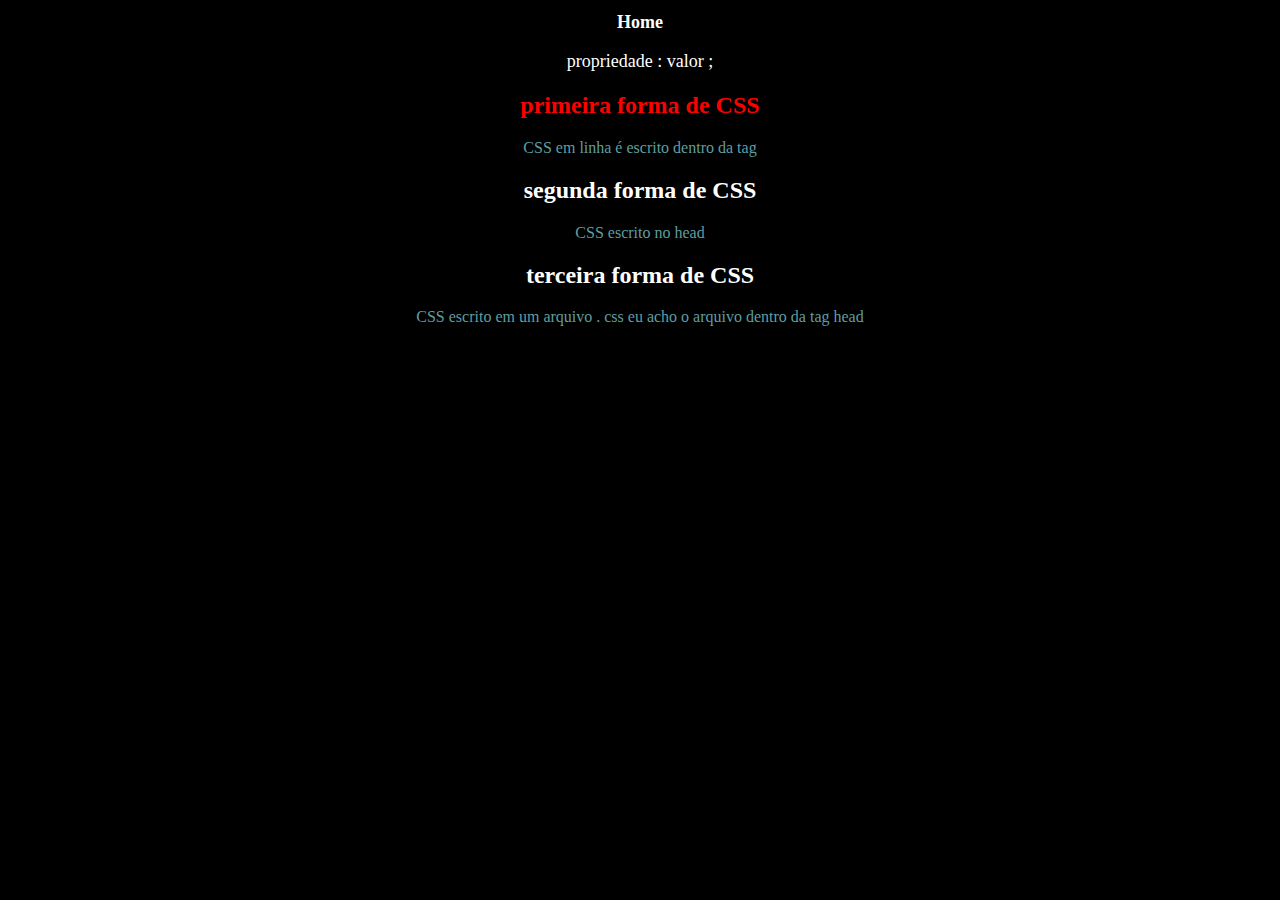
<file: index.html>
<!DOCTYPE html>
<html lang="en">
<head>
    <meta charset="UTF-8">
    <meta name="viewport" content="width=device-width, initial-scale=1.0">
    <title>Home</title>
    <style>
        /*comentario*/
      
    </style>
    <link rel="stylesheet" href="css/style.css
    
    
    ">
</head>
<body style="background-color: black;">
    <h1 class="titulo">Home</h1>

    <p id="texto-branco">
        propriedade : valor ;
    </p>
    <h2 style="color:red;">primeira forma de CSS</h2>
    <p>
        CSS em linha é escrito dentro da tag
    </p>
    <h2>segunda forma de CSS</h2>
    <p>
        CSS escrito no head
    </p>
    <h2>
        terceira forma de CSS
    </h2>
    <p>
        CSS escrito em um arquivo . css
        eu acho o arquivo dentro da tag head
    </p>
</body>
</html>
</file>
<file: css/style.css>
p{
    color: cadetblue;
}
body{
    background-color:black;
    text-align: center;
    color: white;
}
.titulo{
    font-size: large;
}
#texto-branco{
    color: white;
    font-size: large;
}

.top{
    background-color: chocolate;
}
.conteudo{
    background-color: blue;
}
</file>
